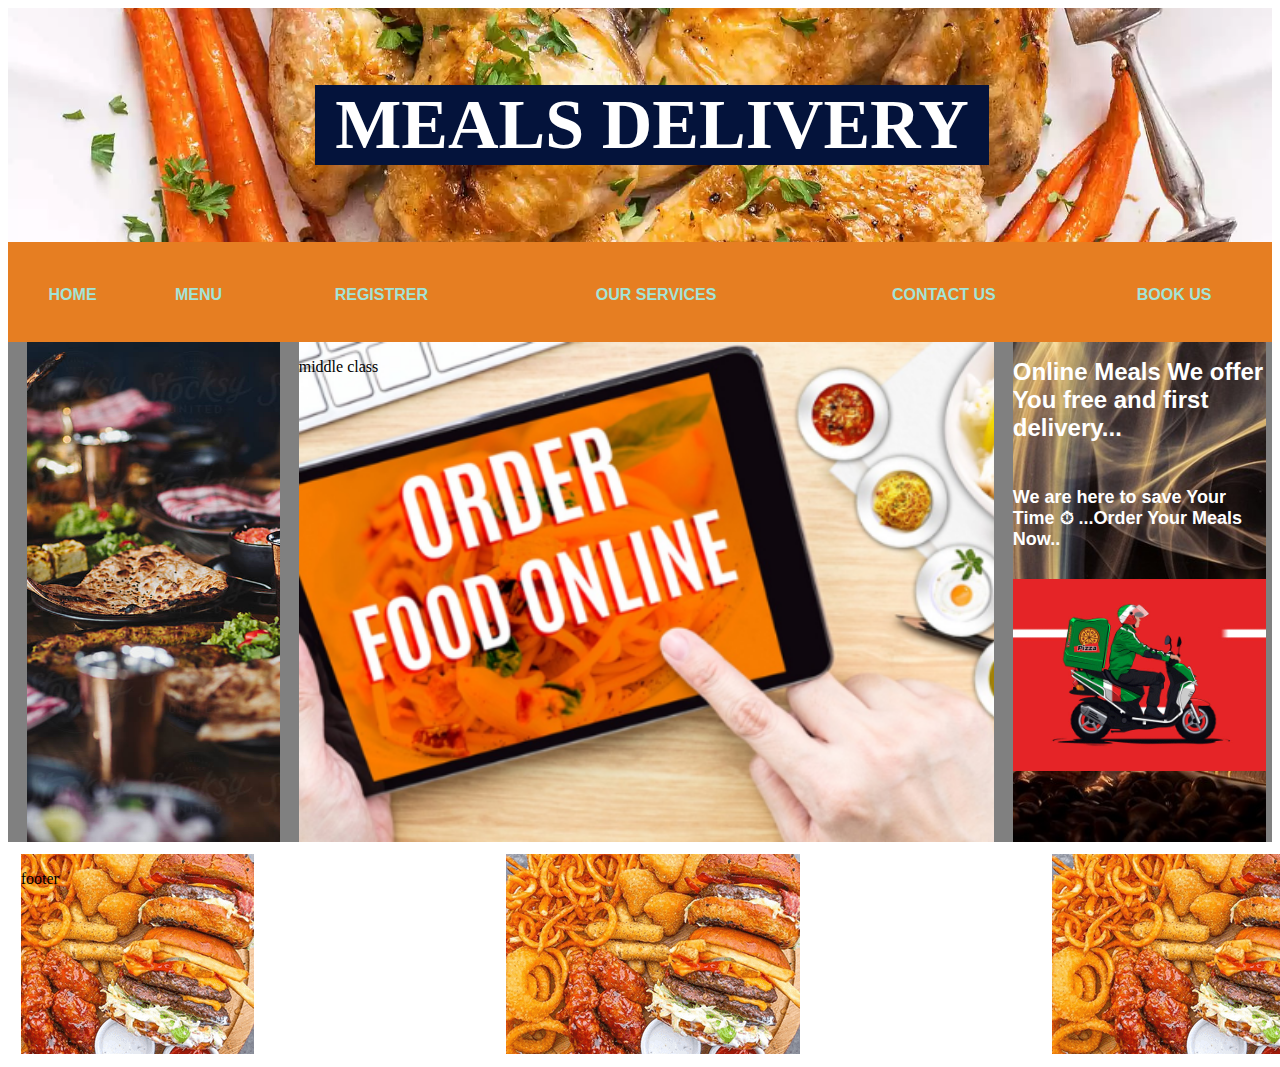
<file: index.html>
<!DOCTYPE html>
<html lang="en">
<head>
   <title> GODSON</TITLE>
   <meta charset="utf-8">   
 <meta name="viewport" content="width=device-width, initial-scale=1.0">
 <style>
    header{
	        
	        }
			
    .diva{
			background-color:#E67E22;
			height:100px;
			color: white;
			text-align:center;
		}
		
		.main{
		
		width:100%;
		height:70%;
		background-color: grey;
			background-position: center;
			background-size: cover;
		
		}
		.diva a{
		
		text-decoration: none;
		color:#A3E4D7;
		font-family: arial;
		display: block;
		}
		.diva table{
		
		width: 100%;
		height: 70px;
		}
		
		.diva td:hover{
		color: black;
		background-color: white;
		font-family: verdana;
		
		
		}
    
   

         

/* Style the header */
.header {
  background-color: #666;
  padding: 30px;
  text-align: center;
  font-size: 35px;
  color: white;
  
	        background-image: url(chicken.JPG);
			background-position: center;
			background-size: cover;
  
}
.header h1{
background-color:#04133B;
width: 56%;
margin-left: 23%;
}


.main{
width: 100%;
height: 500px;


}

.leftco{
width: 20%;
height: 500px;
float: left;
background-image: url(table1.jpg);
background-position: center;
background-size: cover; 
margin-left: 1.5%;

}

.middleco{

width: 55%;
height: 500px;
float: left;
background-image: url(online.png);
background-position: center;
background-size: cover; 
margin-left: 1.5%;
}

.rightco{

width: 20%;
height: 500px;
background-image: url(coffee.jpg);
background-position: center;
background-size: cover;
float: left;
margin-left: 1.5%;
font-size: 12px;
color: white;
font-family: arial;
}

.footco{

width: 100%;
height: 200px;
background-image: url(foodgif.gif);
background-position: center;
background-repeat: 4;
float: left;
margin: 1%

}
</style>		 

</head>
<body>
<div class="header"><h1>MEALS DELIVERY</h1>

</div>
<div class="diva">

<table border="0">
<tr>
<td>
 <b><a href="index.html">HOME</a><b></td>
<td>
<b><a href="page2.html">MENU</a><b>
</td>&nbsp;&nbsp;&nbsp;&nbsp;

 <td>
 <b><a href="register.html">REGISTRER</a><b></td>
 
 <td>
 <b><a href="registrer portal">OUR SERVICES</a><b></td>
 <td>
 <b><a href="contact.html">CONTACT US</a><b></td>
 <td>
 <b><a href="registrer portal">BOOK US</a><b></td>
 </tr>
 </table>
 </div>
 
 <div class="main">
 <div class="leftco">

 </div>
 <div class="middleco">
 
 <p>middle class<p>
 
 </div>
 
  <div class="rightco">
  <h1>Online Meals We offer You free and first delivery...</h1><br>
  <h2>We are here to save Your Time &#9201; ...Order Your Meals Now..</h2>
  <br>
  <img src="bike.gif" style="max-width:100%;height:auto;">




</div>
</div>

<div class="footco">
<p> footer</p>
</div>

  </body>
  </html>
</file>
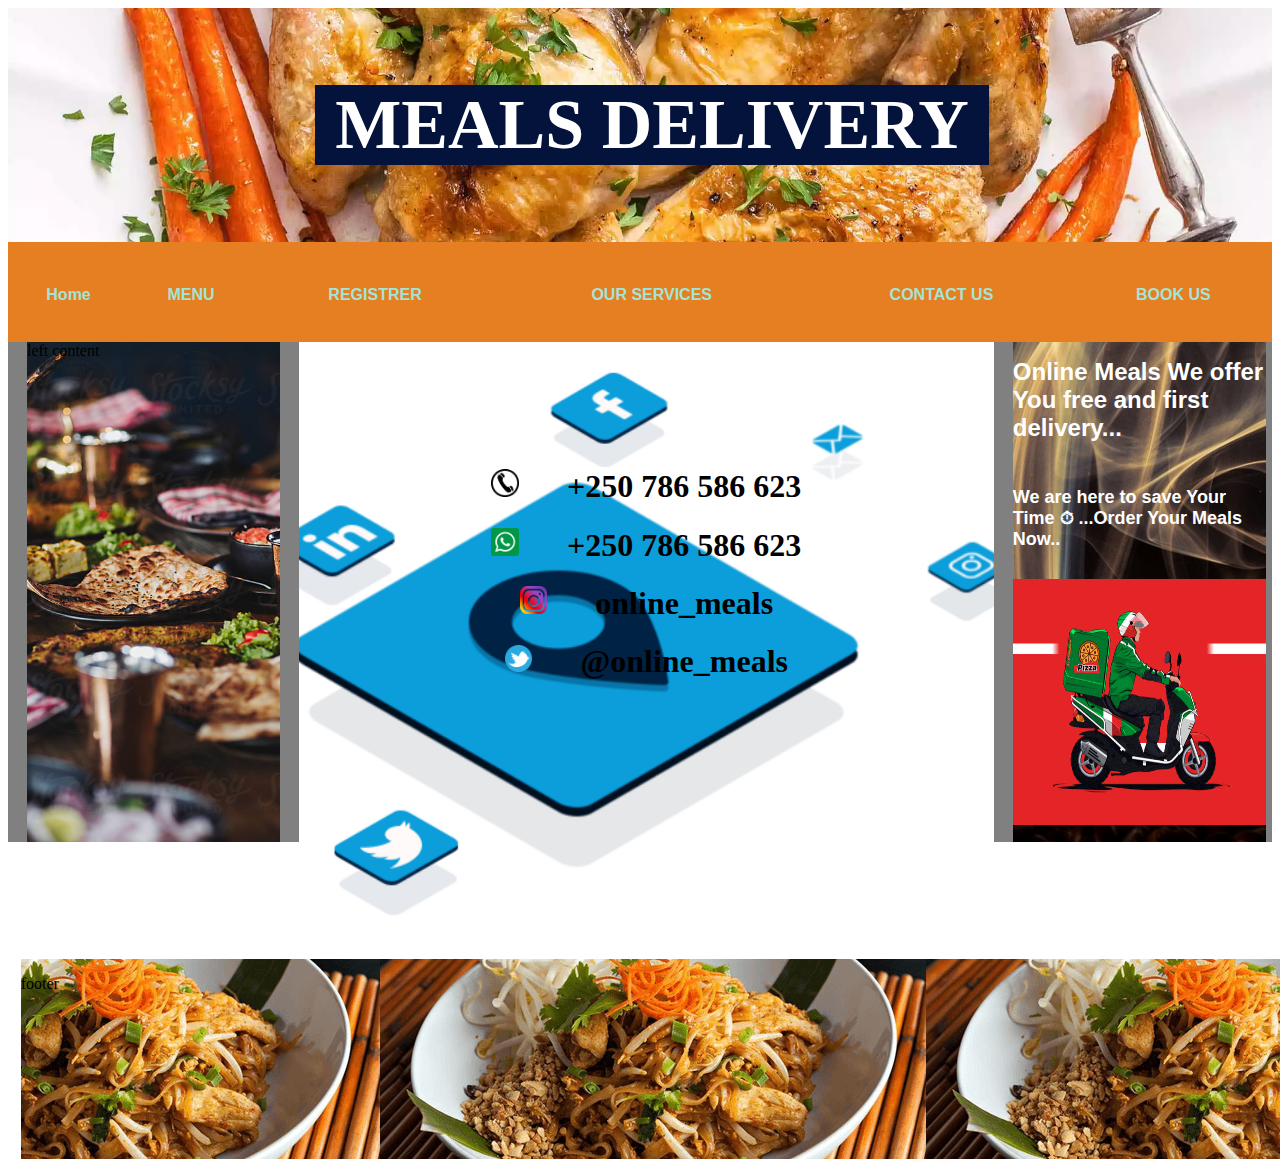
<file: contact.html>
<!DOCTYPE html>
<html lang="en">
<head>
  <title>Contact</title>
  <meta charset="utf8">
  <meta name="viewport" content="width=device-width, initial-scale=1.0">
<style>
    
	
	
	.contact{
	text-align: center;
	
	}
	
	
			
    .diva{
			background-color:#E67E22;
			height:100px;
			color: white;
			text-align:center;
		}
		
		.main{
		
		width:100%;
		height:70%;
		background-color: grey;
			background-position: center;
			background-size: cover;
		
		}
		.diva a{
		
		text-decoration: none;
		color:#A3E4D7;
		font-family: arial;
		display: block;
		}
		.diva table{
		
		width: 100%;
		height: 70px;
		}
		
		.diva td:hover{
		color: black;
		background-color: white;
		font-family: verdana;
		
		
		}
    
   

         

/* Style the header */
.header {
  background-color: #666;
  padding: 30px;
  text-align: center;
  font-size: 35px;
  color: white;
  
	        background-image: url(chicken.JPG);
			background-position: center;
			background-size: cover;
  
}
.header h1{
background-color:#04133B;
width: 56%;
margin-left: 23%;
}




.main{
width: 100%;
height: 500px;


}

.leftco{
width: 20%;
height: 500px;
float: left;
background-image: url(table1.jpg);
background-position: center;
background-size: cover; 
margin-left: 1.5%;

}

.contact{

width: 55%;
height: 500px;
float: left;
background-color: aqua;
margin-left: 1.5%;
background-image: url(call.gif);
background-position: center;
background-size: cover; 
padding-top: 8.3%;
}

.rightco{

width: 20%;
height: 500px;
background-image: url(coffee.jpg);
background-position: center;
background-size: cover;
float: left;
margin-left: 1.5%;
font-size: 12px;
color: white;
font-family: arial;
}

.footco{

width: 100%;
height: 200px;
background-image: url(foodgif.gif);
background-position: center;
background-repeat: 4;
float: left;
margin: 1%


	
</style>
</head>
<body>
<div class="header"><h1>MEALS DELIVERY</h1>

 
 
 </div>
<div class="diva">

<table border="0">
<tr>
<td>
 <b><a href="index.html">Home</a><b></td>
<td>
<b><a href="page2.html">MENU</a><b>
</td>&nbsp;&nbsp;&nbsp;&nbsp;

 <td>
 <b><a href="registrer portal">REGISTRER</a><b></td>
 
 <td>
 <b><a href="registrer portal">OUR SERVICES</a><b></td>
 <td>
 <b><a href="contact.html">CONTACT US</a><b></td>
 <td>
 <b><a href="registrer portal">BOOK US</a><b></td>
 </tr>
 </table>
 </div>
 
 <div class="main">
 <div class="leftco">
 <h> left content</h>
 </div>
 
 
 <div class="contact">

<h1 style=" text-align: center; "><img src="fone.png" width="4%";> &nbsp;&nbsp;&nbsp;&nbsp; +250 786 586 623<h1>
<h1><img src="wtsa.png" width="4%";> &nbsp;&nbsp;&nbsp;&nbsp; +250 786 586 623<h1>
<h1><img src="insta.png" width="4%";> &nbsp;&nbsp;&nbsp;&nbsp; online_meals<h1>
<h1><img src="twitter.png" width="4%";> &nbsp;&nbsp;&nbsp;&nbsp; @online_meals<h1>
</div>
 
  <div class="rightco">
  <h1>Online Meals We offer You free and first delivery...</h1><br>
  <h2>We are here to save Your Time &#9201; ...Order Your Meals Now..</h2>
  <br>
  <img src="bike.gif" width="100%" height="246px">




</div>

</div>
<div class="footco">
<p> footer</p>
</div>

  </body>
  </html>
</file>
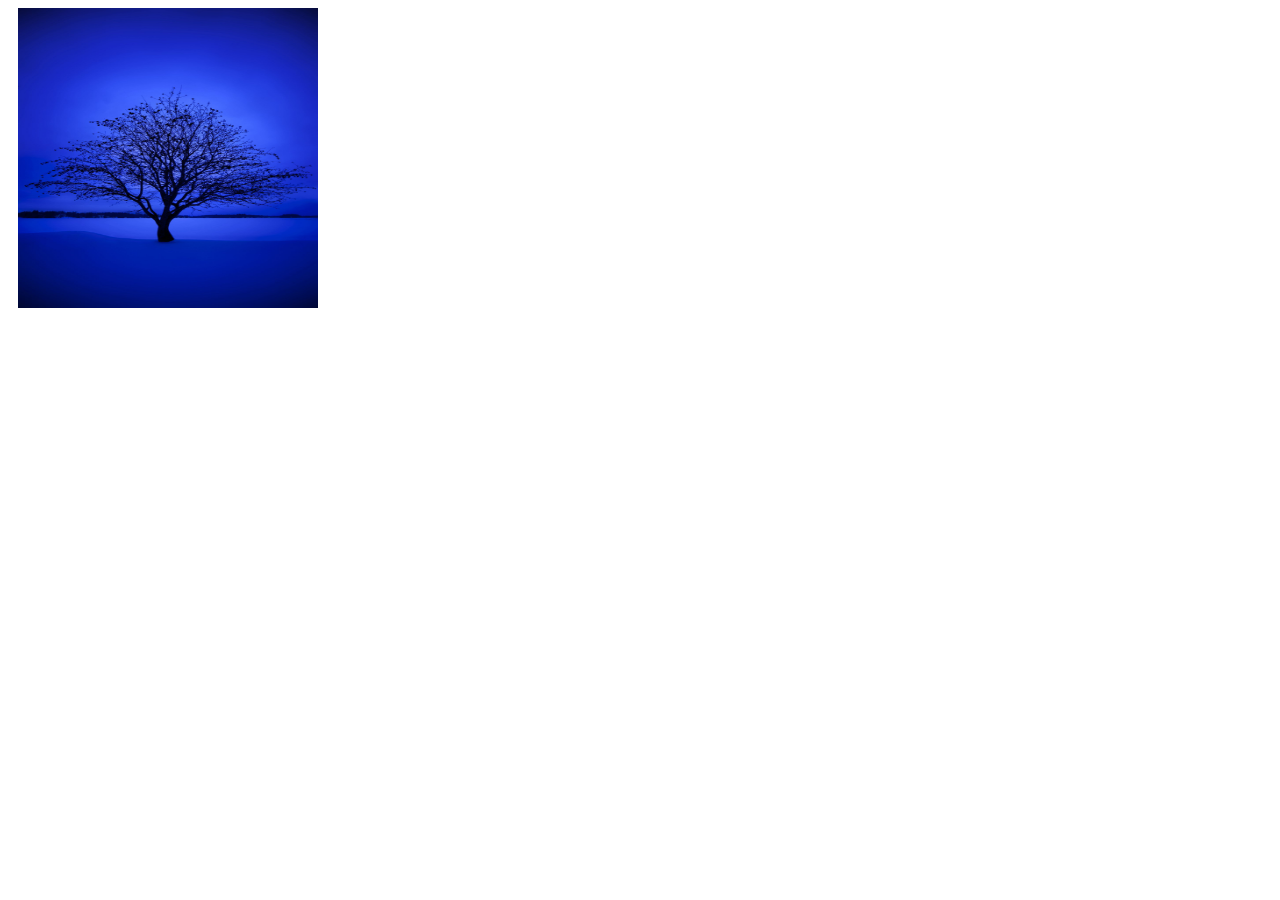
<file: css.html>
<!DOCTYPE html>
<html lang="en">
<head>
  <title>Learning css</title>
  <meta charset="utf8">
<style>
    
	.first{
	       background-color:lightgrey; height:40%; width:95%;
		   }
    .second{
	        background-color:green; height:10%; width:95%
	        }
	img{
	   float:left;
	   margin-left:10px;
	   }
</style>
</head>
<body>
<div class="first"><img src="best.jpg" alt="black-tree" height="300px" width="300px"></div>
<div class="second"></div>
</body>
</file>
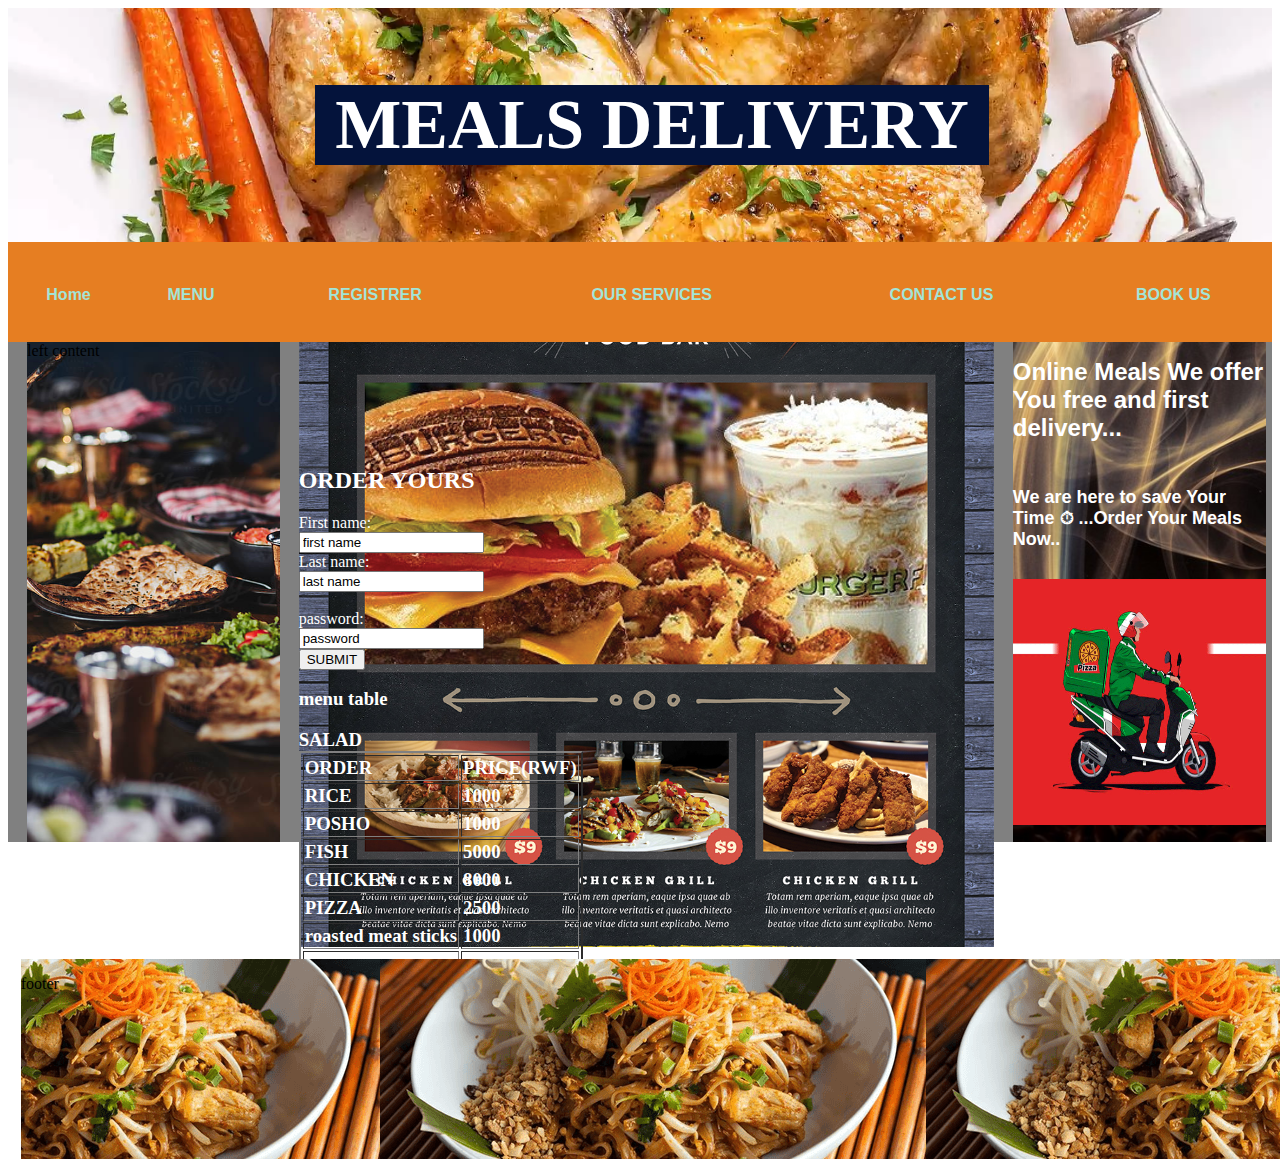
<file: page2.html>
<!DOCTYPE html>
<html>
<head>
  <title>MENU</title>
  <meta charset="utf8">
  <meta name="viewport" content="width=device-width, initial-scale=1.0">
<style>
    
	
	
	.contact{
	text-align: center;
	
	}
	
	
			
    .diva{
			background-color:#E67E22;
			height:100px;
			color: white;
			text-align:center;
		}
		
		.main{
		
		width:100%;
		height:70%;
		background-color: grey;
			background-position: center;
			background-size: cover;
		
		}
		.diva a{
		
		text-decoration: none;
		color:#A3E4D7;
		font-family: arial;
		display: block;
		}
		.diva table{
		
		width: 100%;
		height: 70px;
		}
		
		.diva td:hover{
		color: black;
		background-color: white;
		font-family: verdana;
		
		
		}
    
   

         

/* Style the header */
.header {
  background-color: #666;
  padding: 30px;
  text-align: center;
  font-size: 35px;
  color: white;
  
	        background-image: url(chicken.JPG);
			background-position: center;
			background-size: cover;
  
}
.header h1{
background-color:#04133B;
width: 56%;
margin-left: 23%;
}




.main{
width: 100%;
height: 500px;


}

.leftco{
width: 20%;
height: 500px;
float: left;
background-image: url(table1.jpg);
background-position: center;
background-size: cover; 
margin-left: 1.5%;

}

.page2{

width: 55%;
height: 500px;
float: left;
background-color: aqua;
margin-left: 1.5%;
background-image: url(menu.jpg);
background-position: center;
background-size: cover; 
padding-top: 8.3%;
color:white;

}

.rightco{

width: 20%;
height: 500px;
background-image: url(coffee.jpg);
background-position: center;
background-size: cover;
float: left;
margin-left: 1.5%;
font-size: 12px;
color: white;
font-family: arial;
}

.footco{

width: 100%;
height: 200px;
background-image: url(foodgif.gif);
background-position: center;
background-repeat: 4;
float: left;
margin: 1%


	
</style>
</head>

<body>
<div class="header"><h1>MEALS DELIVERY</h1>

 
 
 </div>
<div class="diva">

<table border="0">
<tr>
<td>
 <b><a href="index.html">Home</a><b></td>
<td>
<b><a href="page2.html">MENU</a><b>
</td>&nbsp;&nbsp;&nbsp;&nbsp;

 <td>
 <b><a href="registrer portal">REGISTRER</a><b></td>
 
 <td>
 <b><a href="registrer portal">OUR SERVICES</a><b></td>
 <td>
 <b><a href="contact.html">CONTACT US</a><b></td>
 <td>
 <b><a href="registrer portal">BOOK US</a><b></td>
 </tr>
 </table>
 </div>
 
 <div class="main">
 <div class="leftco">
 <h> left content</h>
 </div>

<div class="page2">

<h2>ORDER YOURS</h2>

<form action="/action_page.php">
  <label for="fname">First name:</label><br>
  <input type="text" name="fname" value="first name"><br>
  <label for="lname">Last name:</label><br>
  <input type="text" name="lname" value="last name"><br><br>
  <label for="pword">password:</label><br>
  <input type="text" name="pword" value="password"><br>
  <input type="submit" value="SUBMIT">
  
  <p><h3>menu table<h3></P>
<table border="2px">
  <thead>
   <tr><td>ORDER</td> <td>PRICE(RWF)</td> </tr>
   </thead>
   <tlist>
   <tr><td>RICE</td> <td>1000</td> </tr>
   <tr><td>POSHO</td> <td>1000</td> </tr>
   <tr><td>FISH</td> <td>5000</td> </tr> 
   <tr><td>CHICKEN</td> <td>8000</td> </tr>
    <tr><td>PIZZA</td> <td>2500</td> </tr>
	<tr><td>roasted meat sticks</td> <td>1000</td> </tr>
	<tr><td></td>SALAD<td>1000</td> </tr>
	<tr><td>BURGERS</td> <td>2000</td> </tr>
	<tr><td>CHINESE FOOD</td> <td>3000</td> </tr>
	
   </tlist>
   </table>
</form><br>

</div>

<div class="rightco">
  <h1>Online Meals We offer You free and first delivery...</h1><br>
  <h2>We are here to save Your Time &#9201; ...Order Your Meals Now..</h2>
  <br>
  <img src="bike.gif" width="100%" height="246px">




</div>

</div>
<div class="footco">
<p> footer</p>
</div>

</body>
</html>
</file>
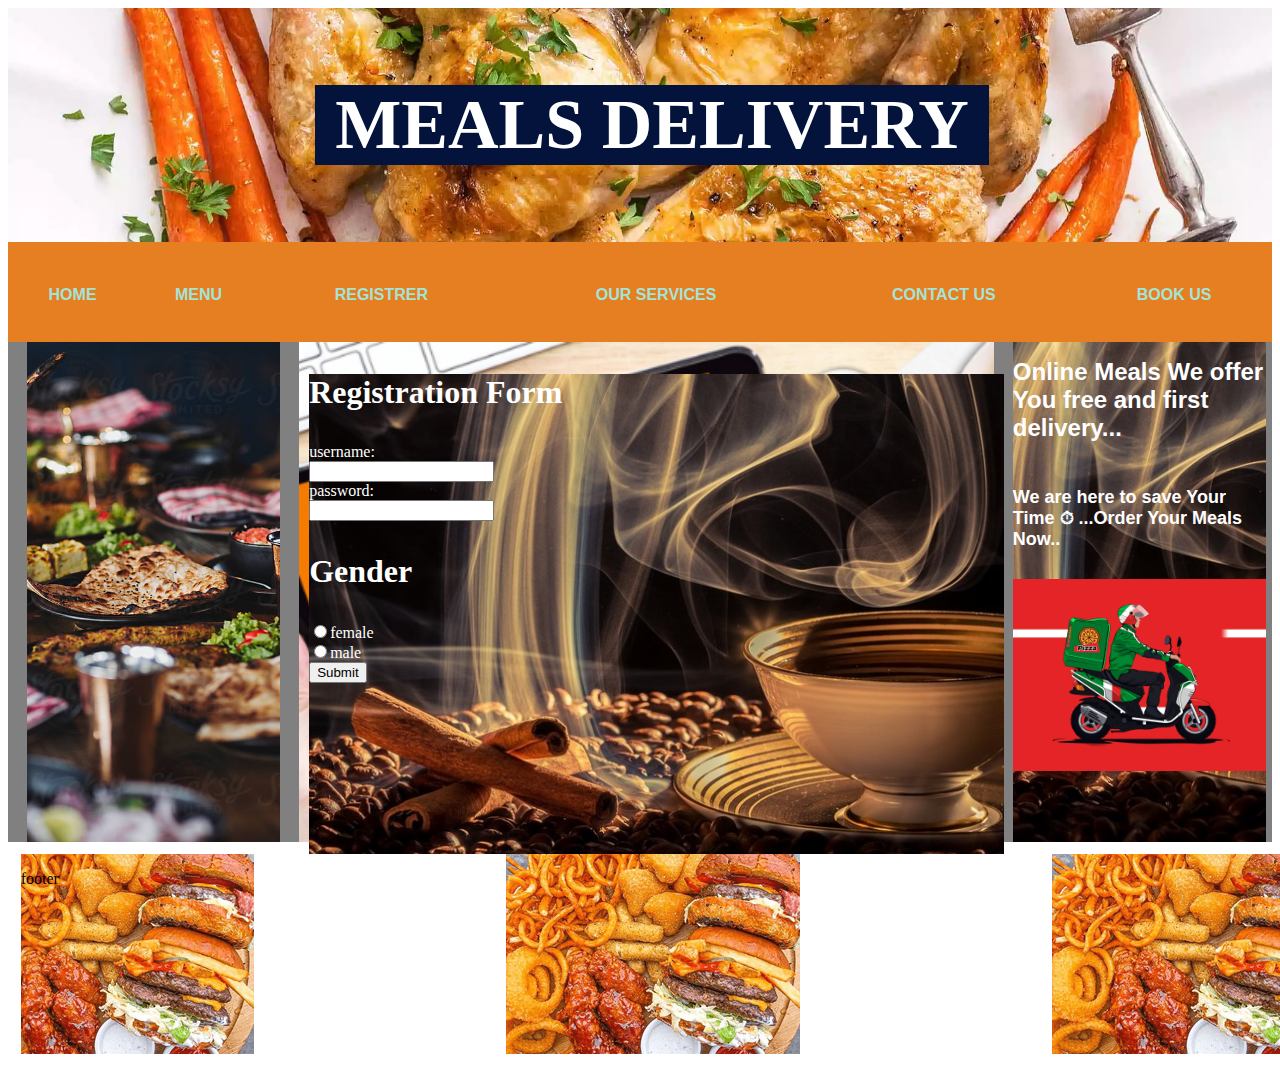
<file: register.html>
<!DOCTYPE html>
<html lang="en">
<head>
  <title>REGISTER</title>
  <meta charset="utf8">
  <meta name="viewport" content="width=device-width, initial-scale=1.0">
  <style>
   header{
	        
	        }
			
    .diva{
			background-color:#E67E22;
			height:100px;
			color: white;
			text-align:center;
		}
		
		.main{
		
		width:100%;
		height:70%;
		background-color: grey;
			background-position: center;
			background-size: cover;
		
		}
		.diva a{
		
		text-decoration: none;
		color:#A3E4D7;
		font-family: arial;
		display: block;
		}
		.diva table{
		
		width: 100%;
		height: 70px;
		}
		
		.diva td:hover{
		color: black;
		background-color: white;
		font-family: verdana;
		
		
		}
    
   

         

/* Style the header */
.header {
  background-color: #666;
  padding: 30px;
  text-align: center;
  font-size: 35px;
  color: white;
  
	        background-image: url(chicken.JPG);
			background-position: center;
			background-size: cover;
  
}
.header h1{
background-color:#04133B;
width: 56%;
margin-left: 23%;
}


.main{
width: 100%;
height: 500px;


}

.leftco{
width: 20%;
height: 500px;
float: left;
background-image: url(table1.jpg);
background-position: center;
background-size: cover; 
margin-left: 1.5%;

}

.register{

width: 55%;
height: 500px;
float: left;
background-image: url(online.png);
background-position: center;
background-size: cover; 
margin-left: 1.5%;
}

.rightco{

width: 20%;
height: 500px;
background-image: url(coffee.jpg);
background-position: center;
background-size: cover;
float: left;
margin-left: 1.5%;
font-size: 12px;
color: white;
font-family: arial;
}

.footco{

width: 100%;
height: 200px;
background-image: url(foodgif.gif);
background-position: center;
background-repeat: 4;
float: left;
margin: 1%

}
  .first{
  width: 100%;
height: 100%;
  background-image: url(coffee.jpg);
  background-position: center;
background-size: cover; 
margin: 1.5%;
color:white;
  
  }
  
  
  </style>

</head>
<body>
<div class="header"><h1>MEALS DELIVERY</h1>

</div>
<div class="diva">

<table border="0">
<tr>
<td>
 <b><a href="index.html">HOME</a><b></td>
<td>
<b><a href="page2.html">MENU</a><b>
</td>&nbsp;&nbsp;&nbsp;&nbsp;

 <td>
 <b><a href="register.html">REGISTRER</a><b></td>
 
 <td>
 <b><a href="registrer portal">OUR SERVICES</a><b></td>
 <td>
 <b><a href="contact.html">CONTACT US</a><b></td>
 <td>
 <b><a href="registrer portal">BOOK US</a><b></td>
 </tr>
 </table>
 </div>
 
 <div class="main">
 <div class="leftco">

 </div>

<div class="register">

<div class="first">

 <h1><p>Registration Form<p></h1>
    <form>
    <label for="username">username:</label><br>
   <input type="text" name="username"><br>
    <label for="password">password:</label><br>
   <input type="password" name="password">
   <h1><p>Gender<p></h1>
   <input type="radio"name="gender"value="female>
   <label for="female">female</label><br>
   <input type="radio"name="gender"value="male><br>
  <label for="male">male</label><br>
  <input type="submit"> 
  </div>

</div>
<div class="rightco">
  <h1>Online Meals We offer You free and first delivery...</h1><br>
  <h2>We are here to save Your Time &#9201; ...Order Your Meals Now..</h2>
  <br>
  <img src="bike.gif" style="max-width:100%;height:auto;">




</div>
</div>

<div class="footco">
<p> footer</p>
</div>

</body>
</html>
</file>
